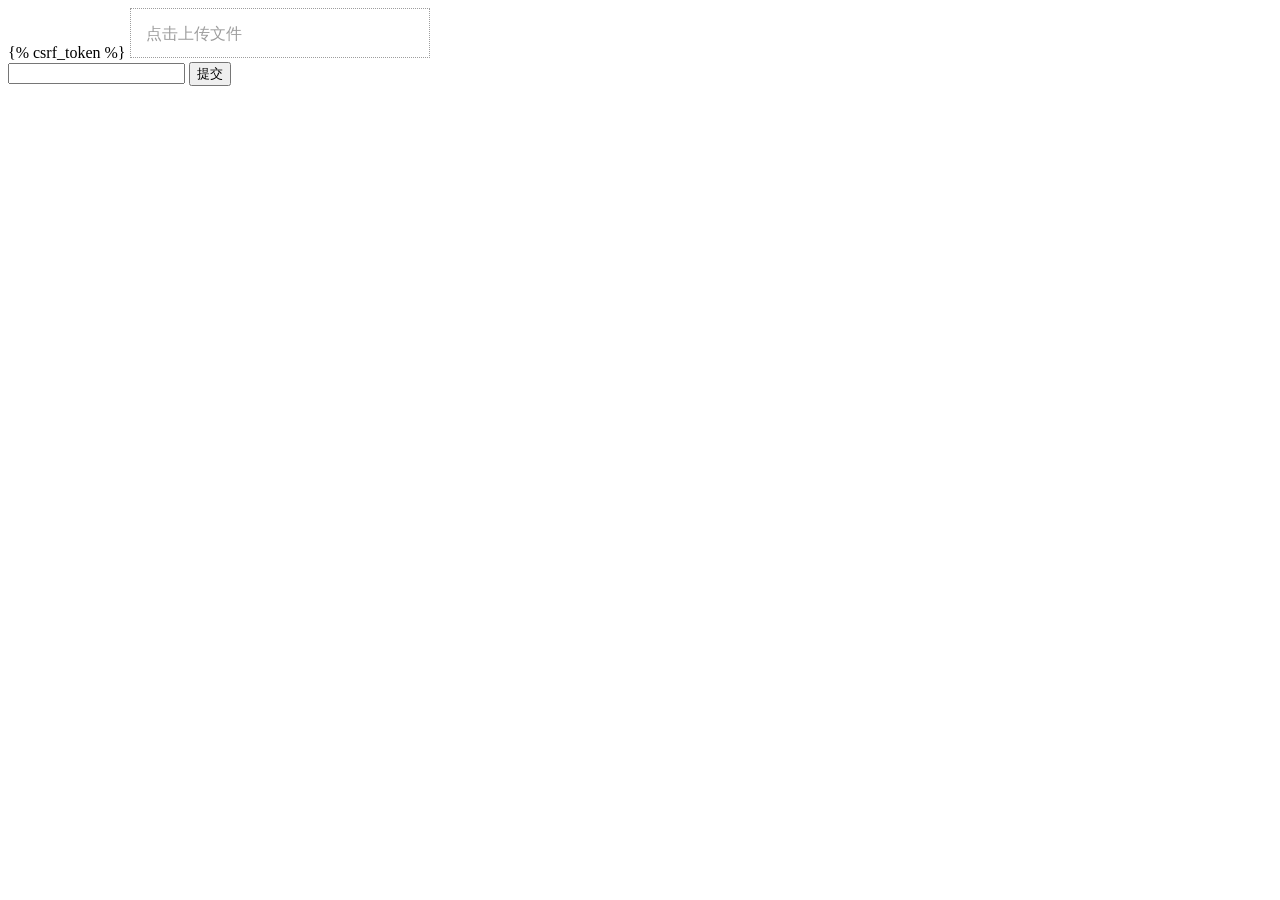
<file: templates/index.html>
<!DOCTYPE html>
<html lang="en">
<head>
    <meta charset="UTF-8">
    <title>Title</title>
     <script src="/static/js/jquery.js"></script>
</head>
<body>
    <form action="" method="post" enctype="multipart/form-data">
        {% csrf_token %}
        <div
                style="position: relative;display: inline-block;height: 50px;min-width: 300px;overflow: hidden;">
            <div style="position: absolute;top: 0;left: 0;right: 0;bottom: 0;z-index: 1000;border: 1px dotted #9d9d9d;color: #9d9d9d;line-height: 50px;padding-left: 15px;">
                <i class="fa fa-cloud-upload" aria-hidden="true"></i>
                <span>点击上传文件</span>
            </div>
            <input name="customer_excel" type="file" id="excelFile"
                   style="position: absolute;top: 0;left: 0;right: 0;bottom: 0;background-color: #333333;z-index: 1001;opacity: 0;filter:alpha(opacity=0);">
        </div>
        <div>
            <input type="text" name="uaer">
            <input type="submit" value="提交">

        </div>

        <script>
            $(function () {
            $('#excelFile').change(function (e) {
                var fileName = e.currentTarget.files[0].name;
                $(this).prev().find('span').text(fileName);
            })
        })
        </script>

    </form>

</body>
</html>
</file>
